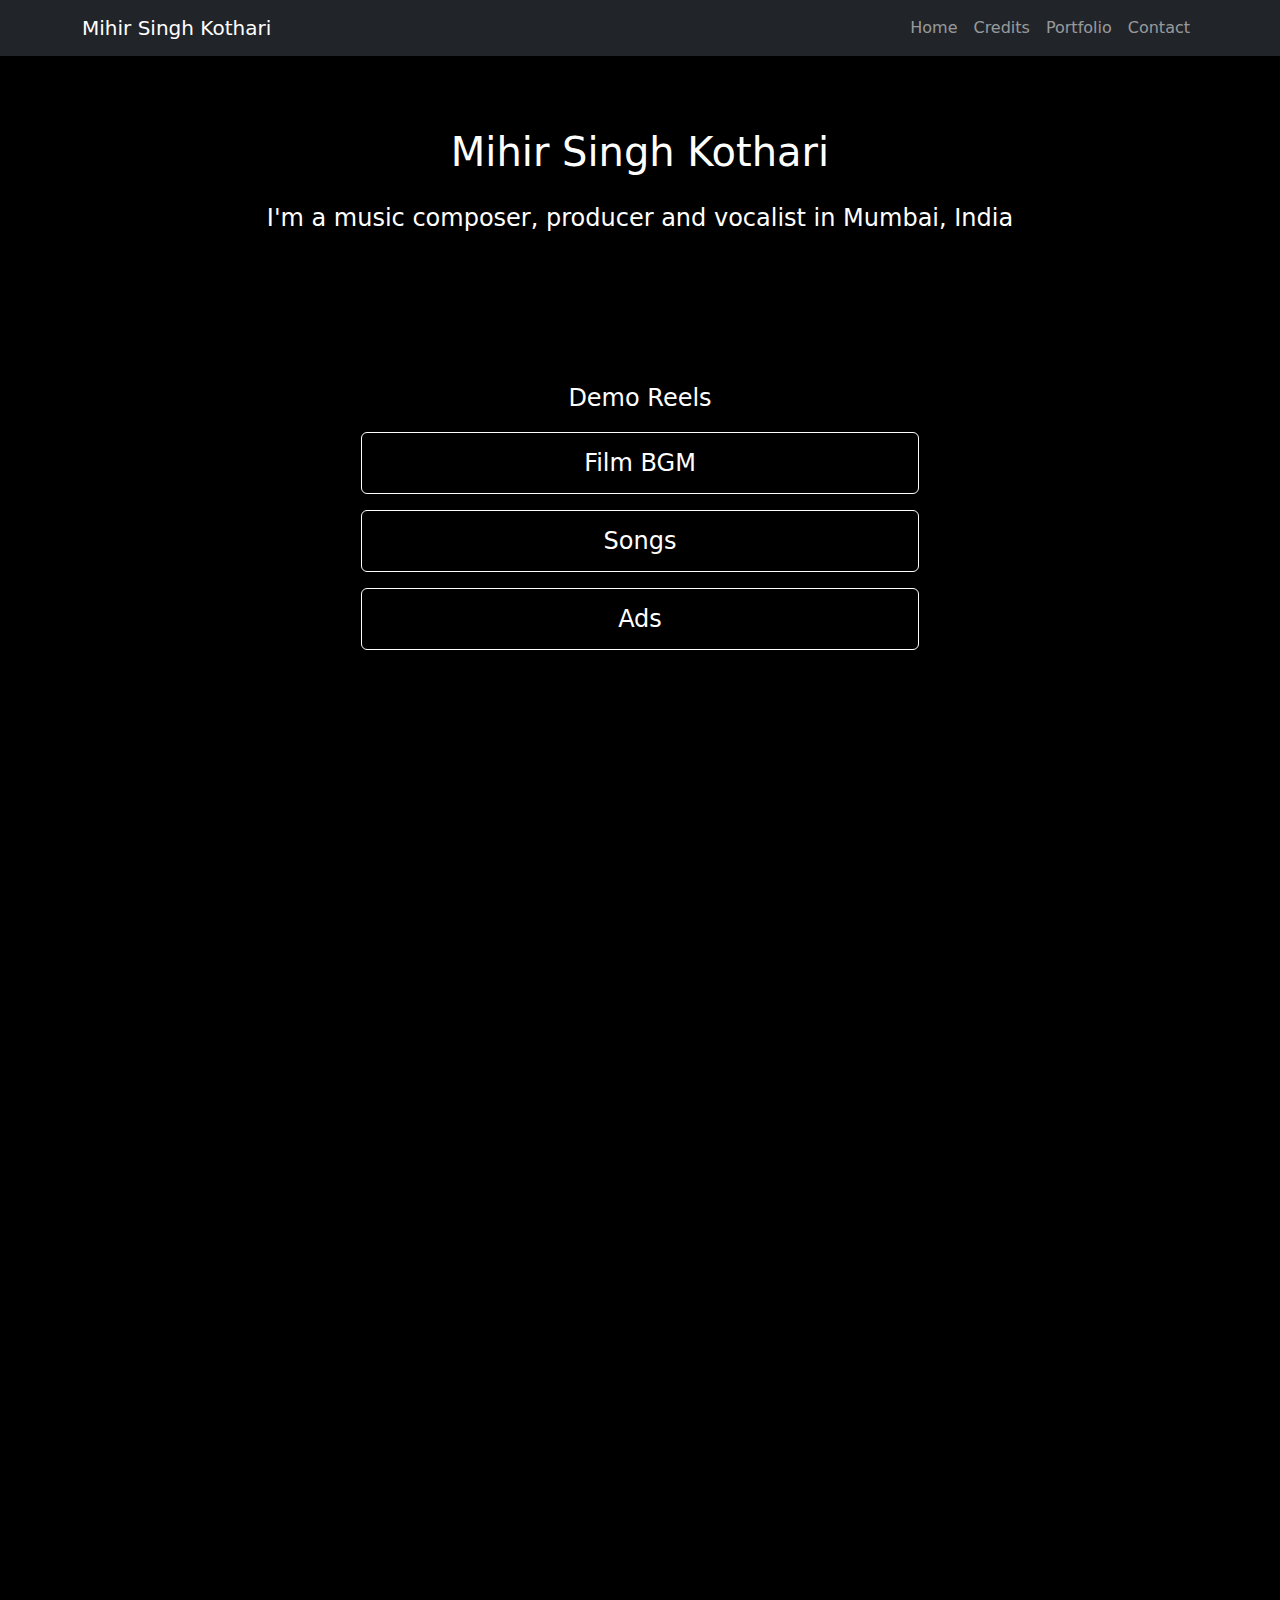
<file: index.html>
<!DOCTYPE html>
<html lang="en">
<head>
	<title>Mihir Singh Kothari</title>
	<meta charset="utf-8">
	<meta name="viewport" content="width=device-width, initial-scale=1">
	<meta property="og:title" content="Mihir Singh Kothari"/>
	<meta property="og:image" content="https://i.ibb.co/XxHM2Tt/mihirsinghkothari.png"/>
	<meta property="og:description" content="Mihir Singh Kothari"/>
	<meta property="og:url" content="www.mihirsinghkothari.com"/>
	<meta property="og:image:width" content="1200" />
	<meta property="og:image:height" content="627"/>
	<meta property="og:type" content="website"/> 
	<base target="_top">
	<link rel="canonical" href="https://www.mihirsinghkothari.com"/>
	<!-- linking css file -->
	<link rel="stylesheet" href="style.css">
	<!-- bootstrap CDN -->
	<link href="https://cdn.jsdelivr.net/npm/bootstrap@5.1.3/dist/css/bootstrap.min.css" rel="stylesheet">
	<script src="https://cdn.jsdelivr.net/npm/bootstrap@5.1.3/dist/js/bootstrap.bundle.min.js"></script>
	<!-- font awesome -->
	<!--script src="https://kit.fontawesome.com/31149d48b0.js" crossorigin="anonymous"></script-->
</head>


<body style = "background-color:black";>

    <nav class="navbar navbar-expand-lg fixed-top navbar-dark bg-dark navbarScroll">
        <div class="container">
            <a class="navbar-brand" href="#">Mihir Singh Kothari</a>
            <button class="navbar-toggler" type="button" data-bs-toggle="collapse" data-bs-target="#navbarSupportedContent" aria-controls="navbarSupportedContent" aria-expanded="false" aria-label="Toggle navigation">
                <span class="navbar-toggler-icon"></span>
            </button>
            <div class="collapse navbar-collapse" id="navbarSupportedContent">
                <ul class="navbar-nav ms-auto">
                    <li class="nav-item active">
                        <a class="nav-link" href="#home">Home</a>
                    </li>
					<li class="nav-item">
                        <a class="nav-link" href="#credits">Credits</a>
                    </li>

                    <li class="nav-item">
                        <a class="nav-link" href="#portfolio">Portfolio</a>
                    </li>
                    <li class="nav-item">
                        <a class="nav-link" href="#contact">Contact</a>
                    </li>
                </ul>
                
            </div>
        </div>
    </nav>

	<section id="home">
        <div class="hometext">
            <h1 class="titletext">Mihir Singh Kothari</h1>
			<p class="subtitletext">I'm a music composer, producer and vocalist in Mumbai, India<br></p>
			<div class="container mt-3">
				<p class="demoreelsubtext">Demo Reels</p>
				<div class="demoreelfields lg-6">
					<a href="https://www.youtube.com/watch?v=iH-U4-pOfW0&list=PLAJpkCfmv1PXakB26Gx5t4s3TDLAyAtlO" class="demoreellink" target="_blank">Film BGM</a>
					<a href="https://www.youtube.com/watch?v=6mgj7MV3Bl8&list=PLAJpkCfmv1PXcBhdAzW-KgHOYltiUP7G9" class="demoreellink" target="_blank">Songs</a>
					<a href="https://www.youtube.com/watch?v=tWvXYepZzX0&list=PLAJpkCfmv1PWiWWv7hGbUk7QbgmklcYce" class="demoreellink" target="_blank">Ads</a>
				</div>		
			</div>
		</div>
	</section>
	
	<div class="h-line"></div>

	<section id="credits">
        <div class="container">
            <h1 class="credittext">Credits</h1>	
				<div class="row">
					<div class="creditbox col-lg-4 mt-4">
						<div class="emptybox"></div>
					</div>
					<div class="creditbox col-lg-4 mt-4">
						<a href="https://www.netflix.com/in/title/81737430" target="_blank">
							<img class="posterbox" src="Posters/TGIKS.jpg"></img>
						</a>
					</div>
					<div class="creditbox col-lg-4 mt-4">
						<div class="emptybox"></div>
					</div>
				</div>
				<div class="row">
					<div class="creditbox col-lg-6 mt-6">
						<a href="https://www.jiocinema.com/movies/rat-in-the-kitchen/3831111" target="_blank">
							<img class="posterbox" src="Posters/RITK_2.jpg"></img>
						</a>
					</div>
					<div class="creditbox col-lg-6 mt-6">
						<a href="https://www.stage.tba21.org/detail/karkadann-of-land-and-the-dark-seas-2023" target="_blank">
							<img class="posterbox" src="Posters/Karkadann.jpg"></img>
						</a>
					</div>
				</div>
				<div class="row">
					<div class="creditbox col-lg-1 mt-1">
						<div class="emptybox"></div>
					</div>
					<div class="creditbox col-lg-4 mt-4">						
						<a href="https://youtu.be/i18O-9pXa-s" target="_blank">
							<img class="posterbox" src="Posters/Day_Zero.jpg"></img>
						</a>
					</div>
					<div class="creditbox col-lg-1 mt-1">
						<div class="emptybox"></div>
					</div>
					<div class="creditbox col-lg-1 mt-1">
						<div class="emptybox"></div>
					</div>
					<div class="creditbox col-lg-4 mt-4">						
						<a href="https://www.stage.tba21.org/detail/neti-2022" target="_blank">
							<img class="posterbox" src="Posters/Neti.jpg"></img>
						</a>
					</div>
					<div class="creditbox col-lg-1 mt-1">
						<div class="emptybox"></div>
					</div>
				</div>
		</div>
	</section>

	<div class="h-line"></div>

	<section id="portfolio">
        <div class="container">
            <h1 class="portfoliotext">Portfolio</h1>
				<div class="row">
					<div class="portfoliobox col-lg-6 mt-6">
						<div class="ratio ratio-16x9">
							<iframe class="embed-responsive-item" src="https://www.youtube.com/embed/tr_H-_VofOk"></iframe>
						</div>
					</div>
					<div class="portfoliobox col-lg-6 mt-6">
						<div class="ratio ratio-16x9">
							<iframe class="embed-responsive-item" src="https://www.youtube.com/embed/i18O-9pXa-s"></iframe>
						</div>					
					</div>
				</div>
								
				<div class="row">
					<div class="portfoliobox col-lg-6 mt-6">
						<div class="ratio ratio-16x9">
							<iframe class="embed-responsive-item" src="https://www.youtube.com/embed/R5Z5WNkYuVc"></iframe>
						</div>
					</div>
					<div class="portfoliobox col-lg-6 mt-6">
						<div class="ratio ratio-16x9">
							<iframe class="embed-responsive-item" src="https://www.youtube.com/embed/XHcXVfKKk-Q"></iframe>
						</div>
					</div>
				</div>
				
				<div class="row">
					<div class="portfoliobox col-lg-6 mt-6">
						<div class="ratio ratio-16x9">
							<iframe class="embed-responsive-item" src="https://www.youtube.com/embed/fmjGnb3OGek"></iframe>
						</div>						
					</div>
					<div class="portfoliobox col-lg-6 mt-6">
						<div class="ratio ratio-16x9">
							<iframe class="embed-responsive-item" src="https://www.youtube.com/embed/XSinU0i4zQQ"></iframe>
						</div>
					</div>
				</div>
		
				<!--div class="row"> for single video at center of screen
					<div class="col-lg-3 mt-3"></div>
					<div class="portfoliobox col-lg-6 mt-6">
						<div class="ratio ratio-16x9">
							<iframe class="embed-responsive-item" src="https://www.youtube.com/embed/jPzQmv9KN_Y"></iframe>
						</div>
					</div>
					<div class="col-lg-3 mt-3"></div>
				</div-->
				
				<div class="row">
					<div class="portfoliobox col-lg-6 mt-6">
						<div class="ratio ratio-16x9">
							<iframe class="embed-responsive-item" src="https://www.youtube.com/embed/jPzQmv9KN_Y"></iframe>
						</div>						
					</div>
					<div class="portfoliobox col-lg-6 mt-6">
						<div class="ratio ratio-16x9">
							<iframe class="embed-responsive-item" src="https://www.youtube.com/embed/GK8Yepfd15c"></iframe>
						</div>
					</div>
				</div>

		</div>
	</section>
	
	<div class="h-line"></div>

	<section id="contact">
		<div class="container mt-3">
			<p class="contacttext">Contact Me</p>

			<div class="formfields">
				<form name="submit-to-google-sheet">
					<input type="text" class="form-control mt-3" placeholder="Name" name="name" required>
					<input type="email" class="form-control mt-3" placeholder="Email" name="email" required>
					<input type="text" class="form-control mt-3" placeholder="Subject" name="subject" required>
					<textarea placeholder="Message" class="form-control mt-3" name="message" required></textarea>
					<input type="submit" class="btn mt-3" value="Send">
				</form>
			</div>
			
			<div id="successmsg" hidden>
				<div class="alert alert-success mt-3">
				<strong>Success!</strong> Your message has been sent.
				</div>
			</div>
			
			<div id="errormsg" hidden>
				<div class="alert alert-danger mt-3">
                <strong>Error!</strong> There was an error sending your message. Please try again later
				</div>
			</div>
			
		</div>

		<script>
			const scriptURL = 'https://script.google.com/macros/s/AKfycbwrKFENhV73G9B-k2tD3bSsNom3Ex8yAOE_Mif_7tBXAwuPlswmm5j5Gc7bEzjjPr6ZPw/exec'
			const form = document.forms['submit-to-google-sheet'];
			const successmsg=document.getElementById('successmsg');
			const errormsg=document.getElementById('errormsg');
			form.addEventListener('submit', e => {
			e.preventDefault()
			fetch(scriptURL, { method: 'POST', body: new FormData(form)})
            .then(response => console.log('Success!', response),
            //show success message
            successmsg.hidden=false
            )
            .catch(error => errormsg.hidden=false)
            //show error message            
            form.reset();
			})
		
		</script>
		
		
	
		<div class="SM">
				<a class = "SM_Link" href="https://www.instagram.com/mihir_s_kothari/" target="_blank" >
					<img class= "SM_Icon" src = "SMIcons/instagram-brands-solid.svg"></img>
				</a>
				
				<a class = "SM_Link" href="mailto:mihir.s.kothari@gmail.com" target="_blank">
					<img class= "SM_Icon" src = "SMIcons/envelope-solid.svg"></img>
				</a>
				
				
				<a class="SM_Link" href="https://www.imdb.com/name/nm15103147/" target="_blank">
					<img class="SM_Icon" src = "SMIcons/imdb-brands-solid.svg"></img>
				</a>

				<a class="SM_Link" href="https://www.youtube.com/@mihirsinghkothari" target="_blank">
					<img class="SM_Icon" src = "SMIcons/youtube-brands-solid.svg"></img>
				</a>
				
				<!--a class="SM_Link" href="https://www.reddit.com/user/MSKothari" target="_blank">
					<img class="SM_Icon" src = "SMIcons/reddit-brands-solid.svg"></img>
				</a-->

				<!--a class="SM_Link" href="https://open.spotify.com/user/mihirsk" target="_blank">
					<img class="SM_Icon" src = "SMIcons/spotify-brands-solid.svg"></img>
				</a-->
				
				<a class="SM_Link" href="https://www.last.fm/user/MihirSK" target="_blank">
					<img class="SM_Icon" src = "SMIcons/lastfm-brands-solid.svg"></img>
				</a-->
				

		</div>
		
	</section>

</body>

</html>
</file>
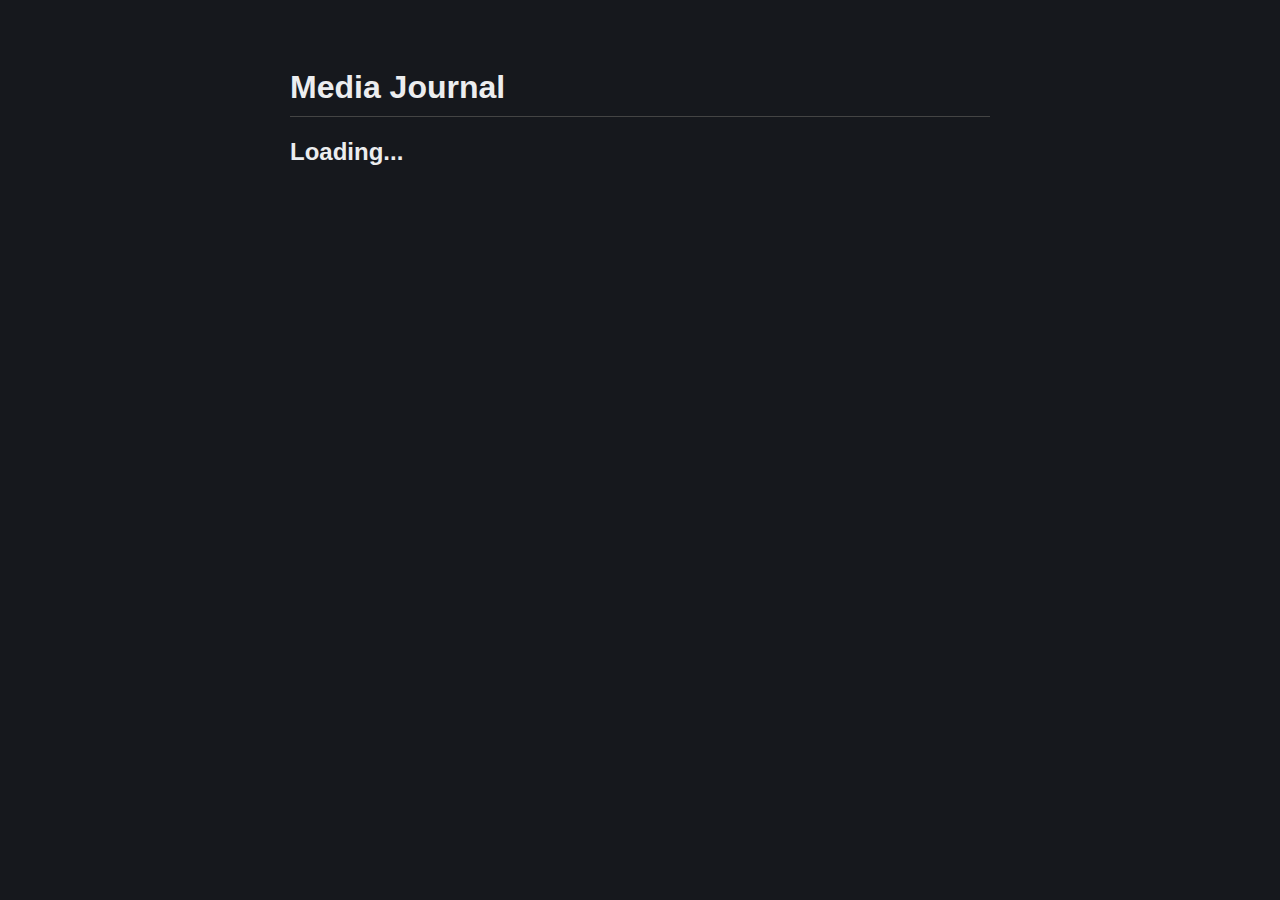
<file: TestMediaJournal/index.html>
<!DOCTYPE html>
<html lang="en">

<head>
    <meta charset="UTF-8" />
    <meta name="viewport" content="width=device-width, initial-scale=1" />
    <title>Media Journal</title>
    <style>
        body {
            font-family: sans-serif;
            background: #16181d;
            color: #ecedef;
            max-width: 700px;
            margin: 2em auto;
            padding: 1em;
        }

        #viewlist {
            display: none;
        }

        h1,
        h2 {
            border-bottom: 1px solid #444;
            padding-bottom: 0.3em;
        }

        #addFormContainer {
            margin: 1em 0;
        }

        #addForm {
            margin-top: 1em;
            background: #22242a;
            padding: 1em;
            border-radius: 8px;
            display: none;
        }

        #addForm input[type=text] {
            width: 100%;
            padding: 0.6em;
            margin-bottom: 1em;
            border-radius: 4px;
            border: 1px solid #444;
            background: #292a33;
            color: #fff;
        }

        .select-btn {
            padding: 0.5em 1em;
            margin-right: 1em;
            border: none;
            color: #fff;
            cursor: pointer;
            border-radius: 4px;
            background: #4346ff;
        }

        .select-btn.selected {
            background: #27ca60;
        }

        #submitBtn {
            padding: 0.55em 2em;
            background: #27ca60;
            border: none;
            border-radius: 4px;
            color: #fff;
            cursor: pointer;
        }

        #stars .star {
            cursor: pointer;
            color: #fff;
            /* solid white for selected */
            opacity: 0.33;
            /* outline style implemented by opacity */
            font-size: 1.8em;
            /* default star size */
            transition: color 0.2s, opacity 0.2s;
            margin: 0 0.1em;
        }

        #stars .star.selected {
            opacity: 1;
        }

        @media (max-width: 480px) {
            #stars .star {
                font-size: 1.2em;
            }
        }

        @media (min-width: 481px) and (max-width: 768px) {
            #stars .star {
                font-size: 1.5em;
            }
        }

        @media (min-width: 769px) {
            #stars .star {
                font-size: 1.8em;
            }
        }

        #message {
            margin-top: 1em;
            padding: 0.5em;
            border-radius: 5px;
            display: none;
        }

        #message.success {
            background: #27ca60;
            color: white;
        }

        #message.error {
            background: #ff665c;
            color: white;
        }

        .entry {
            display: flex;
            align-items: center;
            position: relative;
            padding: 0.8em;
            margin: 1em 0;
            border-radius: 7px;
            background-color: #552222;
            /* Example background, adjust per mediaType */
        }

        .entry.movie {
            background-color: #223355;
            /* Subtle blue */
        }

        .entry.tv {
            background-color: #552222;
            /* Subtle red */
        }

        .entry img {
            width: 64px;
            height: 96px;
            border-radius: 5px;
            margin-right: 1.3em;
            flex-shrink: 0;
            z-index: 1;
        }

        .info {
            flex: 1;
        }

        .date {
            font-size: 0.9em;
            color: #aaa;
            margin-top: 0.2em;
        }

        .side-bar1 {
            position: absolute;
            right: 36px;
            top: 0;
            bottom: 0;
            width: 55px;
            display: block;
            user-select: none;
            z-index: 2;
            overflow: visible;
            padding: 0;
            text-align: center;
            display: flex;
            flex-direction: column;
            justify-content: center;
            gap: 4px;
        }

        .rating-right {
            user-select: none;
            white-space: nowrap;
            margin-left: 10px;
            z-index: 1;
            user-select: none;
            color: #fff;
        }

        .rewatch-label {
            position: absolute;
            top: 5%;
            right: 5%;
            font-size: 0.75em;
            user-select: none;
            pointer-events: none;
            white-space: nowrap;
        }

        .side-bar2 {
            position: absolute;
            right: 0;
            top: 0;
            bottom: 0;
            width: 36px;
            background-color: rgba(255, 255, 255, 0.1);
            border-top-right-radius: 7px;
            border-bottom-right-radius: 7px;
            display: block;
            user-select: none;
            z-index: 2;
            overflow: visible;
            padding: 0;
        }

        .type-label {
            position: absolute;
            top: 50%;
            left: 50%;
            transform: translate(-50%, -50%);
            color: #ccc;
            font-size: 0.75em;
            font-weight: bold;
            writing-mode: vertical-lr;
            text-orientation: mixed;
            letter-spacing: 1px;
            text-transform: uppercase;
            user-select: none;
            pointer-events: none;
            text-align: center;
            width: auto;
            white-space: nowrap;
            z-index: 2;
        }

        .edit-icon {
            position: absolute;
            left: 50%;
            top: 5%;
            transform: translateX(-50%);
            cursor: pointer;
            user-select: none;
            text-decoration: none;
            transition: stroke 0.2s;
            z-index: 3;
        }

        /* Target the SVG element inside .edit-icon for stroke color change */
        .edit-icon svg {
            stroke: #bbb;
            transition: stroke 0.2s;
        }

        /* On hover of .edit-icon, change the svg stroke color */
        .edit-icon:hover svg {
            stroke: #fff
        }

        /* Add rewatch mark styling */
        .rewatch-mark {
            background-color: #ffcb05;
            color: #222;
            font-weight: bold;
            padding: 0 6px;
            border-radius: 4px;
            font-size: 0.75em;
            margin-left: 8px;
            user-select: none;
            vertical-align: middle;
        }

        /* Spinner animation for banner */
        @keyframes spin {
        0% { transform: rotate(0deg);}
        100% { transform: rotate(360deg);}
        }
    </style>
</head>

<body>
    <h1>Media Journal</h1>
    <div id="loading" style="font-weight:bold; font-size:1.5em;">Loading...</div>
    <div id="viewlist">
        <div id="addFormContainer">
            <button id="showAddBtn" class="select-btn">Add Movie / Show</button>
            <form id="addForm">
                <input name="tmdbLink" id="tmdbInput" type="text"
                    placeholder="Paste TMDB link (e.g. https://www.themoviedb.org/movie/550-fight-club)" required />
                <div style="display: flex; align-items: center; gap: 1em; flex-wrap: wrap;">
                    <button type="button" class="select-btn" data-list="watched" id="watchedBtn">Watched</button>
                    <button type="button" class="select-btn" data-list="toWatch" id="toWatchBtn">To Watch</button>
                    <div id="stars" style="display: flex; flex-direction: row; align-items: center;"></div>
                </div>
                <br />
                <button type="submit" id="submitBtn">Submit</button>
            </form>
            <div id="message"></div>
        </div>
        <h2>Watched</h2>
        <div id="watchedList"></div>
        <h2>To Watch</h2>
        <div id="toWatchList"></div>
        <script>
            document.addEventListener('DOMContentLoaded', () => {
                const APPS_SCRIPT_URL = 'https://script.google.com/macros/s/AKfycbzy7xTfb_uUN5QbOZrici11BFTVq2NIVEbObdt0hmgppYtUkl7K8Fs7nET-IuxHUHnVnA/exec';
                const LOCAL_JSON_PATH = 'https://script.google.com/macros/s/AKfycbzy7xTfb_uUN5QbOZrici11BFTVq2NIVEbObdt0hmgppYtUkl7K8Fs7nET-IuxHUHnVnA/exec';

                const showAddBtn = document.getElementById('showAddBtn');
                const addForm = document.getElementById('addForm');
                const tmdbInput = document.getElementById('tmdbInput');
                const watchedBtn = document.getElementById('watchedBtn');
                const toWatchBtn = document.getElementById('toWatchBtn');
                const submitBtn = document.getElementById('submitBtn');
                const messageDiv = document.getElementById('message');
                const starsContainer = document.getElementById('stars');
                const watchedListDiv = document.getElementById('watchedList');
                const toWatchListDiv = document.getElementById('toWatchList');

                let selectedRating = null;
                const STAR_VALUES = [1, 2, 3, 4, 5, 6, 7, 8, 9, 10];

                // Generate star rating inputs
                starsContainer.innerHTML = '';
                STAR_VALUES.forEach(value => {
                    const star = document.createElement('span');
                    star.className = 'star';
                    star.innerHTML = '★';
                    star.dataset.value = value;
                    star.addEventListener('click', () => {
                        if (selectedRating === value) {
                            selectedRating = null;
                        } else {
                            selectedRating = value;
                        }
                        shadeStars(selectedRating);
                    });
                    starsContainer.appendChild(star);
                });

                function shadeStars(uptoValue) {
                    Array.from(starsContainer.children).forEach(star => {
                        const starValue = parseInt(star.dataset.value);
                        if (uptoValue && starValue <= uptoValue) {
                            star.classList.add('selected');
                        } else {
                            star.classList.remove('selected');
                        }
                    });
                }

                // Show/hide add form
                showAddBtn.onclick = () => {
                    if (addForm.style.display === 'block') {
                        addForm.style.display = 'none';
                        messageDiv.style.display = 'none';
                    } else {
                        addForm.style.display = 'block';
                        tmdbInput.focus();
                    }
                };

                // Switch watched/toWatch buttons
                let selectedList = 'watched';
                function selectList(list) {
                    selectedList = list;
                    watchedBtn.classList.toggle('selected', list === 'watched');
                    toWatchBtn.classList.toggle('selected', list === 'toWatch');
                }
                watchedBtn.onclick = () => selectList('watched');
                toWatchBtn.onclick = () => selectList('toWatch');
                selectList(selectedList);

                // Render media items in container
                function renderList(items, container) {
                    container.innerHTML = '';
                    items.forEach(item => {
                        const mediaTypeClass = item.mediaType === 'movie' ? 'movie' : (item.mediaType === 'tv' ? 'tv' : '');
                        const ratingDisplay = (item.rating === undefined || item.rating === null || item.rating === '')
                            ? '/' + '★'
                            : item.rating + '★';
                        const idParam = encodeURIComponent(item.rowId || item.mediaId);

                        const div = document.createElement('div');
                        div.className = 'entry ' + mediaTypeClass;
                        div.style.position = 'relative';
                        div.innerHTML = `
                                <img src="${item.poster}" alt="${item.title} poster" />
                                <div class="info">
                                    <div style="font-weight:bold">${item.title}</div>
                                    <div class="date">${item.timestamp ? new Date(item.timestamp).toLocaleDateString() : 'Unknown'}</div>
                                </div>
                                <div class="side-bar1">
                                    <div class="rating-right">${ratingDisplay}</div>
                                    ${item.reWatch === true || item.reWatch === 'TRUE' || item.reWatch === 'true' ? '<div class="rewatch-label">Rewatch</div>' : ''}
                                </div>
                                <div class="side-bar2">
                                    <a href="edit.html?id=${idParam}" class="edit-icon" title="Edit item" aria-label="Edit">
                                        <svg width="15" height="15" viewBox="0 0 24 24" fill="none" stroke="#ffffff" stroke-width="2" stroke-linecap="round" stroke-linejoin="round" xmlns="http://www.w3.org/2000/svg">
                                            <path d="M15.5 5.5L18.3 8.3M3 21L3.04 20.6C3.21 19.5 3.3 18.9 3.49 18.3C3.6 17.9 3.89 17.4 4.18 17C4.5 16.5 4.92 16.1 5.76 15.2L17.4 3.59C18.19 2.81 19.46 2.81 20.23 3.59C21.02 4.37 21.02 5.64 20.23 6.41L8.38 18.28C7.61 19 7.23 19.42 6.8 19.7C6.41 20 6 20.2 5.56 20.4C5.07 20.6 4.54 20.7 3.48 20.9L3 21Z" />
                                        </svg>
                                    </a>
                                    <div class="type-label">${mediaTypeClass ? mediaTypeClass.toUpperCase() : ''}</div>
                                </div>
                                `;
                        container.appendChild(div);
                    });
                }

                // Show banner with spinner for checking updates
                function showCheckingBanner() {
                    messageDiv.textContent = 'Checking for latest updates... ';
                    messageDiv.className = '';
                    messageDiv.style.display = 'block';
                    if (!document.getElementById('spinner')) {
                        const spinner = document.createElement('span');
                        spinner.id = 'spinner';
                        spinner.style.border = '3px solid #f3f3f3';
                        spinner.style.borderTop = '3px solid #27ca60';
                        spinner.style.borderRadius = '50%';
                        spinner.style.width = '14px';
                        spinner.style.height = '14px';
                        spinner.style.animation = 'spin 1s linear infinite';
                        spinner.style.display = 'inline-block';
                        spinner.style.marginLeft = '10px';
                        messageDiv.appendChild(spinner);
                    }
                }

                // Remove spinner and optionally hide message after a delay
                function removeSpinnerAndMaybeHide(delayMs = 0) {
                    const spinner = document.getElementById('spinner');
                    if (spinner) spinner.remove();
                    if (delayMs > 0) {
                        setTimeout(() => {
                            messageDiv.style.display = 'none';
                        }, delayMs);
                    } else {
                        messageDiv.style.display = 'none';
                    }
                }

                // Show message banner (generic)
                function showMessage(text, type) {
                    messageDiv.textContent = text;
                    messageDiv.className = type || '';
                    messageDiv.style.display = 'block';
                    setTimeout(() => {
                        messageDiv.style.display = 'none';
                    }, 4000);
                }

                // Load local json and display it
                async function loadLocalData() {
                    try {
                        const response = await fetch(LOCAL_JSON_PATH, { cache: 'no-store' });
                        if (!response.ok) throw new Error('Failed to load local JSON');
                        const items = await response.json();
                        displayItems(items);
                    } catch (error) {
                        console.error('Error loading local data:', error);
                        showMessage('Error loading local data.', 'error');
                    }
                }


                // Load and display media from Google Sheets
                async function loadMedia() {
                    const watchedItems = items.filter(item => item.watched === true || item.watched === 'TRUE' || item.watched === 'true');
                    const toWatchItems = items.filter(item => item.toWatch === true || item.toWatch === 'TRUE' || item.toWatch === 'true');
                    renderList(watchedItems, watchedListDiv);
                    renderList(toWatchItems, toWatchListDiv);
                    document.getElementById('loading').style.display = 'none';
                    document.getElementById('viewlist').style.display = 'block';
                }


                    // Fetch latest data from Google Apps Script, compare, update UI
    async function checkForUpdates() {
        try {
            showCheckingBanner();

            const [localData, latestData] = await Promise.all([
                fetch(LOCAL_JSON_PATH, { cache: 'no-store' }).then(r => r.json()),
                fetch(APPS_SCRIPT_URL, { cache: 'no-store' }).then(r => r.json())
            ]);

            // Compare stringified data ignoring milliseconds in timestamps for robustness
            const normalizeDates = items => items.map(item => {
                if (item.timestamp) {
                    // Remove ms by truncating ISO string at seconds
                    item.timestamp = item.timestamp.toString().slice(0,19) + 'Z';
                }
                return item;
            });

            const normalizedLocal = JSON.stringify(normalizeDates(localData));
            const normalizedLatest = JSON.stringify(normalizeDates(latestData));

            if (normalizedLocal === normalizedLatest) {
                messageDiv.textContent = 'No pending updates';
                messageDiv.className = 'success';
                removeSpinnerAndMaybeHide(5000);
            } else {
                displayItems(latestData);
                messageDiv.textContent = 'Latest updates loaded';
                messageDiv.className = 'success';
                removeSpinnerAndMaybeHide(5000);
            }
        } catch (error) {
            console.error('Error checking for updates:', error);
            messageDiv.textContent = 'Error checking for updates';
            messageDiv.className = 'error';
            messageDiv.style.display = 'block';
        }
    }

    // Initialize page: load local data then check for updates async
    loadLocalData().then(checkForUpdates);



                // Show message banner
                function showMessage(text, type) {
                    messageDiv.textContent = text;
                    messageDiv.className = type;
                    messageDiv.style.display = 'block';
                    setTimeout(() => { messageDiv.style.display = 'none'; }, 4000);
                }

                // Form submission
                addForm.addEventListener('submit', async (e) => {
                    e.preventDefault();
                    const tmdbLink = tmdbInput.value.trim();
                    if (!tmdbLink) {
                        showMessage('Please enter a TMDB link.', 'error');
                        return;
                    }
                    submitBtn.disabled = true;
                    submitBtn.textContent = 'Submitting...';

                    const formData = new FormData();
                    formData.append('tmdbLink', tmdbLink);
                    formData.append('listType', selectedList);
                    formData.append('rating', selectedRating || '');
                    formData.append('reWatch', false);

                    try {
                        const response = await fetch(APPS_SCRIPT_URL, { method: 'POST', body: formData });
                        const result = await response.json();
                        if (result.result === 'duplicate') {
                            showMessage('This entry already exists.', 'error');
                        } else if (result.result === 'success') {
                            showMessage('Added successfully!', 'success');
                            addForm.reset();
                            addForm.style.display = 'none';
                            loadMedia();
                        } else {
                            showMessage('Failed to add entry.', 'error');
                        }
                    } catch (err) {
                        showMessage('Error submitting data.', 'error');
                        console.error(err);
                    } finally {
                        submitBtn.disabled = false;
                        submitBtn.textContent = 'Submit';
                    }
                });

                // Initial data load
                loadMedia();
            });
        </script>
    </div>
</body>

</html>
</file>
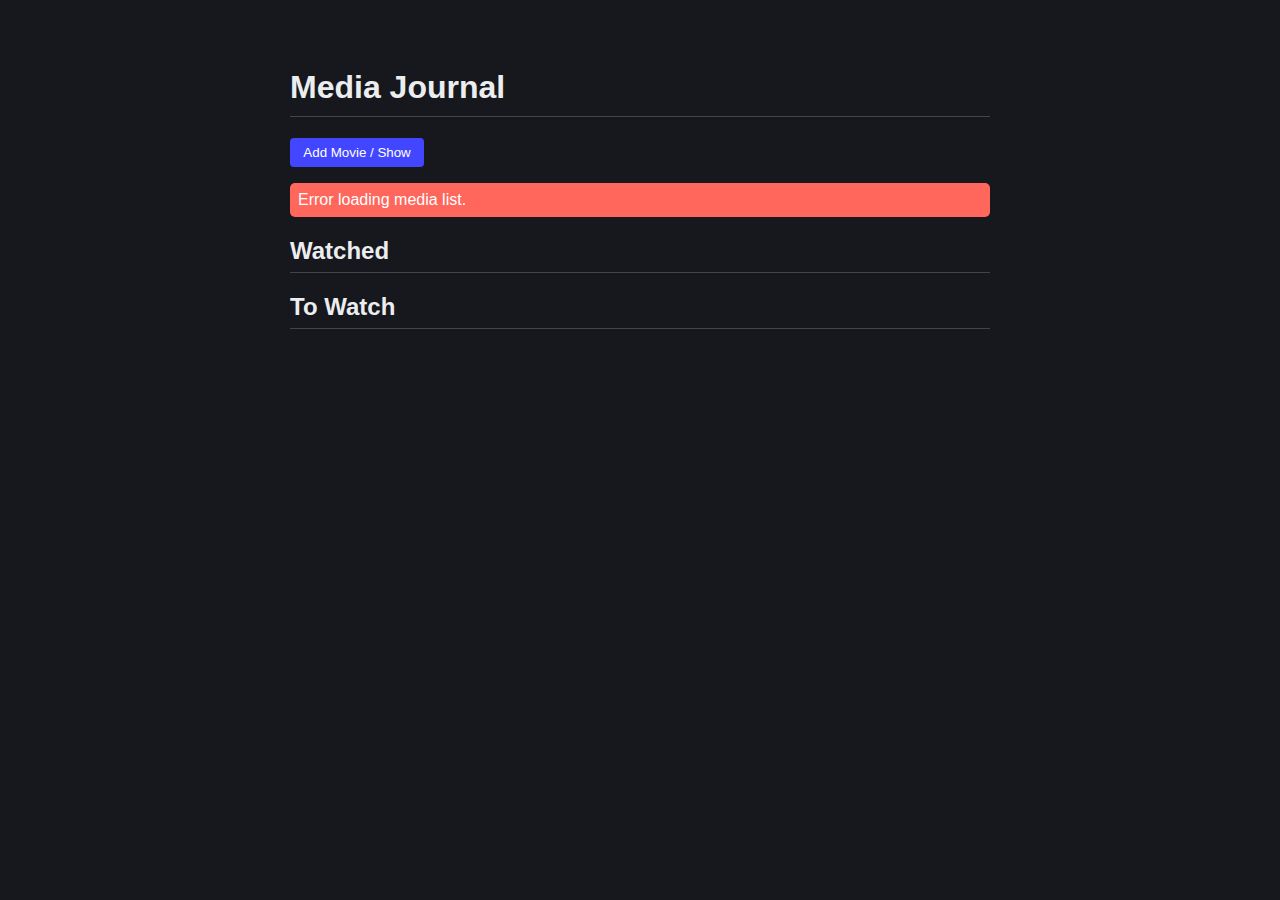
<file: MediaJournal/Test.html>
<!DOCTYPE html>
<html lang="en">

<head>
	<meta charset="UTF-8" />
	<meta name="viewport" content="width=device-width, initial-scale=1" />
	<title>Media Journal</title>
	<style>
		body {
			font-family: sans-serif;
			background: #16181d;
			color: #ecedef;
			max-width: 700px;
			margin: 2em auto;
			padding: 1em;
		}

		h1,
		h2 {
			border-bottom: 1px solid #444;
			padding-bottom: 0.3em;
		}

		#addFormContainer {
			margin: 1em 0;
		}

		#addForm {
			margin-top: 1em;
			background: #22242a;
			padding: 1em;
			border-radius: 8px;
			display: none;
		}

		#addForm input[type=text] {
			width: 100%;
			padding: 0.6em;
			margin-bottom: 1em;
			border-radius: 4px;
			border: 1px solid #444;
			background: #292a33;
			color: #fff;
		}

		.select-btn {
			padding: 0.5em 1em;
			margin-right: 1em;
			border: none;
			color: #fff;
			cursor: pointer;
			border-radius: 4px;
			background: #4346ff;
		}

		.select-btn.selected {
			background: #27ca60;
		}

		#submitBtn {
			padding: 0.55em 2em;
			background: #27ca60;
			border: none;
			border-radius: 4px;
			color: #fff;
			cursor: pointer;
		}

		#stars .star {
			cursor: pointer;
			color: #fff;
			/* solid white for selected */
			opacity: 0.33;
			/* outline style implemented by opacity */
			font-size: 1.8em;
			/* default star size */
			transition: color 0.2s, opacity 0.2s;
			margin: 0 0.1em;
		}

		#stars .star.selected {
			opacity: 1;
		}

		@media (max-width: 480px) {
			#stars .star {
				font-size: 1.2em;
			}
		}

		@media (min-width: 481px) and (max-width: 768px) {
			#stars .star {
				font-size: 1.5em;
			}
		}

		@media (min-width: 769px) {
			#stars .star {
				font-size: 1.8em;
			}
		}

		.entry {
			display: flex;
			align-items: center;
			margin: 1em 0;
			padding: 0.8em;
			border-radius: 7px;
			position: relative;
			/* Default background, will be overridden by type-specific */
			background-color: #1e2537;
		}

		.entry.movie {
			background-color: #223355;
			/* Subtle blue */
		}

		.entry.tv {
			background-color: #552222;
			/* Subtle red */
		}

		.entry img {
			width: 64px;
			height: 96px;
			object-fit: cover;
			border-radius: 5px;
			margin-right: 1.3em;
			flex-shrink: 0;
			z-index: 1;
		}

		.info {
			flex: 1;
		}

		.date {
			font-size: 0.9em;
			color: #aaa;
		}

		#message {
			margin-top: 1em;
			padding: 0.5em;
			border-radius: 5px;
			display: none;
		}

		#message.success {
			background: #27ca60;
			color: white;
		}

		#message.error {
			background: #ff665c;
			color: white;
		}

		.type-label {
			position: absolute;
			right: 0;
			top: 0;
			bottom: 0;
			width: 24px;
			background-color: rgba(255, 255, 255, 0.1);
			color: #ccc;
			font-size: 0.75em;
			font-weight: bold;
			writing-mode: vertical-lr;
			text-orientation: mixed;
			display: flex;
			align-items: center;
			justify-content: center;
			border-top-right-radius: 7px;
			border-bottom-right-radius: 7px;
			user-select: none;
			pointer-events: none;
			letter-spacing: 1px;
			text-transform: uppercase;
		}

		.edit-icon {
			position: absolute;
			right: 2px;
			/* Horizontal distance from right edge */
			bottom: 80%;
			/* Position just above the rating display */
			/*transform: translateY(-8px);
			 Slight upward offset */
			font-size: 20px;
			color: #bbb;
			cursor: pointer;
			user-select: none;
			text-decoration: none;
		}
	</style>
</head>

<body>
	<h1>Media Journal</h1>

	<div id="addFormContainer">
		<button id="showAddBtn" class="select-btn">Add Movie / Show</button>

		<form id="addForm">
			<input name="tmdbLink" id="tmdbInput" type="text"
				placeholder="Paste TMDB link (e.g. https://www.themoviedb.org/movie/550-fight-club)" required />
			<div style="display: flex; align-items: center; gap: 1em; flex-wrap: wrap;">
				<button type="button" class="select-btn" data-list="watched" id="watchedBtn">Watched</button>
				<button type="button" class="select-btn" data-list="toWatch" id="toWatchBtn">To Watch</button>
				<div id="stars" style="display: flex; flex-direction: row; align-items: center;"></div>
			</div>
			<br />
			<button type="submit" id="submitBtn">Submit</button>
		</form>

		<div id="message"></div>
	</div>

	<h2>Watched</h2>
	<div id="watchedList"></div>

	<h2>To Watch</h2>
	<div id="toWatchList"></div>

	<script>

		document.addEventListener('DOMContentLoaded', () => {
			const APPS_SCRIPT_URL = 'https://script.google.com/macros/s/AKfycbzy7xTfb_uUN5QbOZrici11BFTVq2NIVEbObdt0hmgppYtUkl7K8Fs7nET-IuxHUHnVnA/exec'; // Replace with your Apps Script URL

			// Elements
			const showAddBtn = document.getElementById('showAddBtn');
			const addForm = document.getElementById('addForm');
			const tmdbInput = document.getElementById('tmdbInput');
			const watchedBtn = document.getElementById('watchedBtn');
			const toWatchBtn = document.getElementById('toWatchBtn');
			const submitBtn = document.getElementById('submitBtn');
			const messageDiv = document.getElementById('message');

			// Generate 10 clickable stars
			const starsContainer = document.getElementById('stars');
			let selectedRating = null;
			const STAR_VALUES = [1, 2, 3, 4, 5, 6, 7, 8, 9, 10];

			starsContainer.innerHTML = '';
			STAR_VALUES.forEach(value => {
				const star = document.createElement('span');
				star.className = 'star';
				star.innerHTML = '&#9733;'; // Unicode star ★
				star.dataset.value = value;

				star.addEventListener('click', () => {
					if (selectedRating === value) {
						selectedRating = null; // unselect on click again
					} else {
						selectedRating = value;
					}
					shadeStars(selectedRating);
				});

				starsContainer.appendChild(star);
			});

			function shadeStars(uptoValue) {
				Array.from(starsContainer.children).forEach(star => {
					const starValue = parseInt(star.dataset.value);
					if (uptoValue && starValue <= uptoValue) {
						star.classList.add('selected');
					} else {
						star.classList.remove('selected');
					}
				});
			}
			const watchedListDiv = document.getElementById('watchedList');
			const toWatchListDiv = document.getElementById('toWatchList');

			let selectedList = 'watched'; // default

			function showMessage(text, type) {
				messageDiv.textContent = text;
				messageDiv.className = type;
				messageDiv.style.display = 'block';
				setTimeout(() => { messageDiv.style.display = 'none'; }, 4000);
			}

			// Toggle form visibility
			showAddBtn.onclick = () => {
				if (addForm.style.display === 'block') {
					addForm.style.display = 'none';
					messageDiv.style.display = 'none';
				} else {
					addForm.style.display = 'block';
					tmdbInput.focus();
				}
			};

			// Select watched or toWatch
			function selectList(list) {
				selectedList = list;
				watchedBtn.classList.toggle('selected', list === 'watched');
				toWatchBtn.classList.toggle('selected', list === 'toWatch');
			}
			watchedBtn.onclick = () => selectList('watched');
			toWatchBtn.onclick = () => selectList('toWatch');
			selectList(selectedList);

			// Render media items in container
			// Change this function:
function renderList(items, container) {
  container.innerHTML = '';
  items.forEach(item => {
    const mediaTypeClass = item.mediaType === 'movie' ? 'movie' : (item.mediaType === 'tv' ? 'tv' : '');
    const ratingDisplay = (item.rating === undefined || item.rating === null || item.rating === '') 
      ? '/' 
      : item.rating + '★';

    const div = document.createElement('div');
    div.className = 'entry ' + mediaTypeClass;
    div.style.position = 'relative';
    div.style.display = 'flex';
    div.style.justifyContent = 'space-between';
    div.style.alignItems = 'center';

    const idParam = encodeURIComponent(item.rowId || item.mediaId);

    div.innerHTML = `
      <div style="display:flex; align-items:center; flex:1;">
        <img src="${item.poster}" alt="${item.title} poster" />
        <div class="info" style="padding-left: 1em;">
          <div style="font-weight:bold">${item.title}</div>
          <div class="date">Added: ${item.timestamp ? new Date(item.timestamp).toLocaleString() : 'Unknown'}</div>
        </div>
      </div>
      <div style="display: flex; flex-direction: column; align-items: flex-end; margin-left: 10px; margin-right: 30px; user-select: none; white-space: nowrap;">
        <a href="edit.html?id=${idParam}" title="Edit item" class="edit-icon">&#9998;</a>
        <div>${ratingDisplay}</div>
      </div>
      <div class="type-label">${mediaTypeClass ? mediaTypeClass.toUpperCase() : ''}</div>
    `;

    container.appendChild(div);
  });
}



			// And call it like this:

			// Fetch and display all media from Google Sheets via Apps Script
			async function loadMedia() {
				try {
					const response = await fetch(APPS_SCRIPT_URL);
					if (!response.ok) throw new Error('Failed to fetch data');
					const items = await response.json();

					// Separate watched and toWatch lists
					const watchedItems = items.filter(item =>
						item.watched === true || item.watched === 'TRUE' || item.watched === 'true');
					const toWatchItems = items.filter(item =>
						item.toWatch === true || item.toWatch === 'TRUE' || item.toWatch === 'true');

					renderList(watchedItems, watchedListDiv);
					renderList(toWatchItems, toWatchListDiv);

				} catch (err) {
					showMessage('Error loading media list.', 'error');
					console.error(err);
				}
			}

			// Handle form submission
			addForm.addEventListener('submit', async (e) => {
				e.preventDefault();

				const tmdbLink = tmdbInput.value.trim();
				if (!tmdbLink) {
					showMessage('Please enter a TMDB link.', 'error');
					return;
				}

				submitBtn.disabled = true;
				submitBtn.textContent = 'Submitting...';

				// Prepare form data
				const formData = new FormData();
				formData.append('tmdbLink', tmdbLink);
				formData.append('listType', selectedList);
				formData.append('rating', selectedRating || '');

				try {
					const response = await fetch(APPS_SCRIPT_URL, { method: 'POST', body: formData });
					const result = await response.json();

					if (result.result === 'duplicate') {
						showMessage('This entry already exists.', 'error');
					} else if (result.result === 'success') {
						showMessage('Added successfully!', 'success');
						// Clear input and hide form
						addForm.reset();
						addForm.style.display = 'none';

						// Reload list to show new entry
						loadMedia();
					} else {
						showMessage('Failed to add entry.', 'error');
					}
				} catch (err) {
					showMessage('Error submitting data.', 'error');
					console.error(err);
				} finally {
					submitBtn.disabled = false;
					submitBtn.textContent = 'Submit';
				}
			});

			// Initial data load
			loadMedia();

		});

	</script>
</body>

</html>
</file>
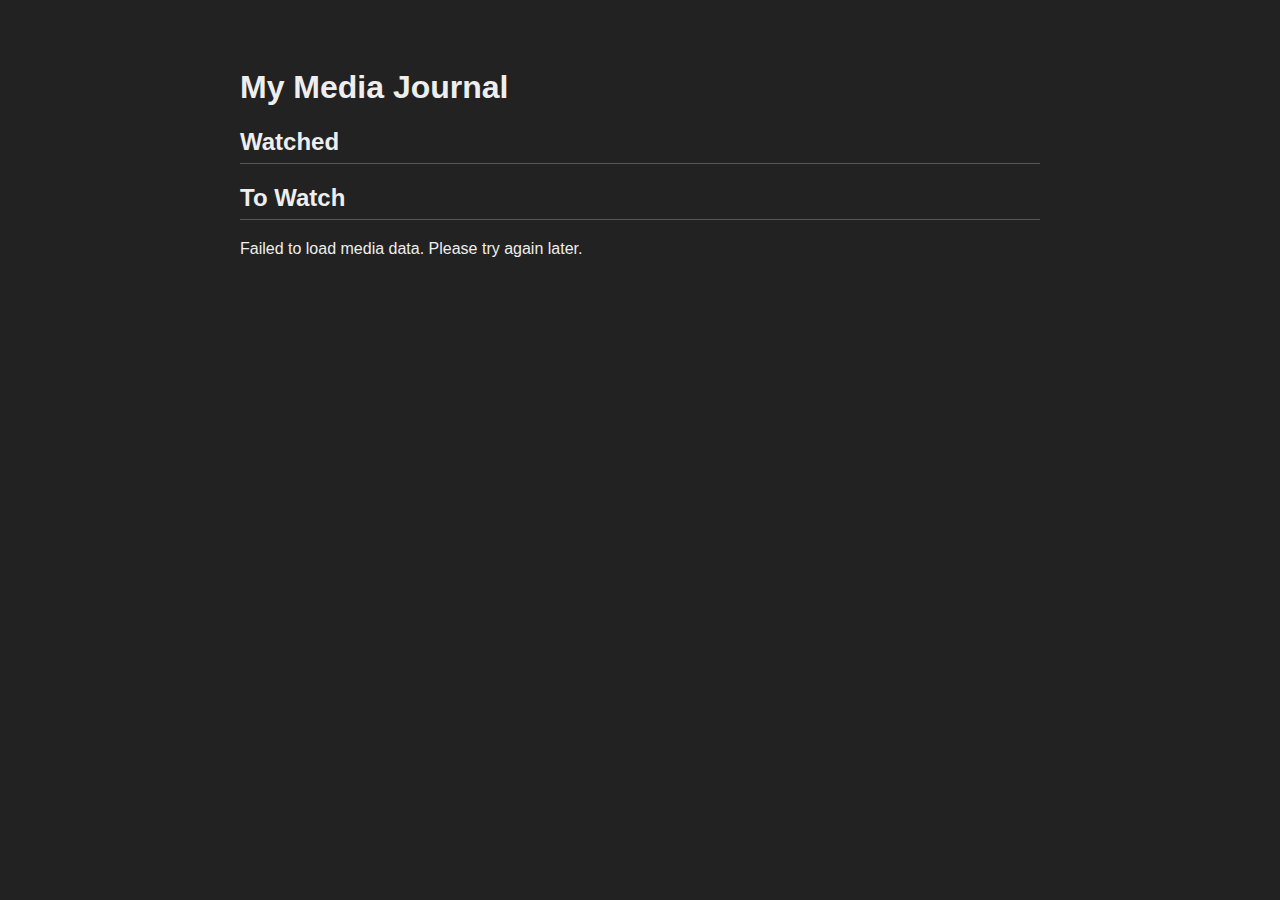
<file: MediaJournal/Test2.html>
<!DOCTYPE html>
<html lang="en">
<head>
  <meta charset="UTF-8" />
  <title>Media Journal Viewer</title>
  <style>
    body { font-family: sans-serif; background: #222; color: #eee; max-width: 800px; margin: 2em auto; padding: 1em; }
    h2 { border-bottom: 1px solid #555; padding-bottom: 0.3em; }
    .entry { display: flex; margin: 1em 0; background: #333; border-radius: 8px; overflow: hidden; }
    .entry img { width: 120px; height: 180px; object-fit: cover; }
    .info { padding: 0.8em; flex: 1; }
    .title { font-weight: bold; font-size: 1.2em; margin-bottom: 0.5em; }
    .date { font-style: italic; color: #aaa; }
  </style>
</head>
<body>
  <h1>My Media Journal</h1>

  <h2>Watched</h2>
  <div id="watchedList"></div>

  <h2>To Watch</h2>
  <div id="toWatchList"></div>

<script>
  const APPS_SCRIPT_URL = 'https://script.google.com/macros/s/AKfycbzy7xTfb_uUN5QbOZrici11BFTVq2NIVEbObdt0hmgppYtUkl7K8Fs7nET-IuxHUHnVnA/exec'; // Replace with your deployed Apps Script URL

  async function loadMediaJournal() {
    try {
      const response = await fetch(APPS_SCRIPT_URL);
      if (!response.ok) throw new Error('Failed to fetch media data');
      const items = await response.json();

      items.forEach(item => {
        // Create entry element
        const div = document.createElement('div');
        div.className = 'entry';

        const posterUrl = item.poster || '';
        const title = item.title || 'No Title';
        const timestamp = item.timestamp ? new Date(item.timestamp).toLocaleString() : 'Unknown date';

        div.innerHTML = `
          <img src="${posterUrl}" alt="${title} poster" />
          <div class="info">
            <div class="title">${title}</div>
            <div class="date">Added: ${timestamp}</div>
          </div>
        `;

        // Append to watched or toWatch section based on sheet checkbox values
        if (item.watched === true || item.watched === 'TRUE' || item.watched === 'true') {
          document.getElementById('watchedList').appendChild(div);
        } else if (item.toWatch === true || item.toWatch === 'TRUE' || item.toWatch === 'true') {
          document.getElementById('toWatchList').appendChild(div);
        }
      });
    } catch (error) {
      console.error('Error loading media journal:', error);
      const msg = document.createElement('p');
      msg.textContent = 'Failed to load media data. Please try again later.';
      document.body.appendChild(msg);
    }
  }

  // Load media journal on page load
  loadMediaJournal();
</script>
</body>
</html>
</file>
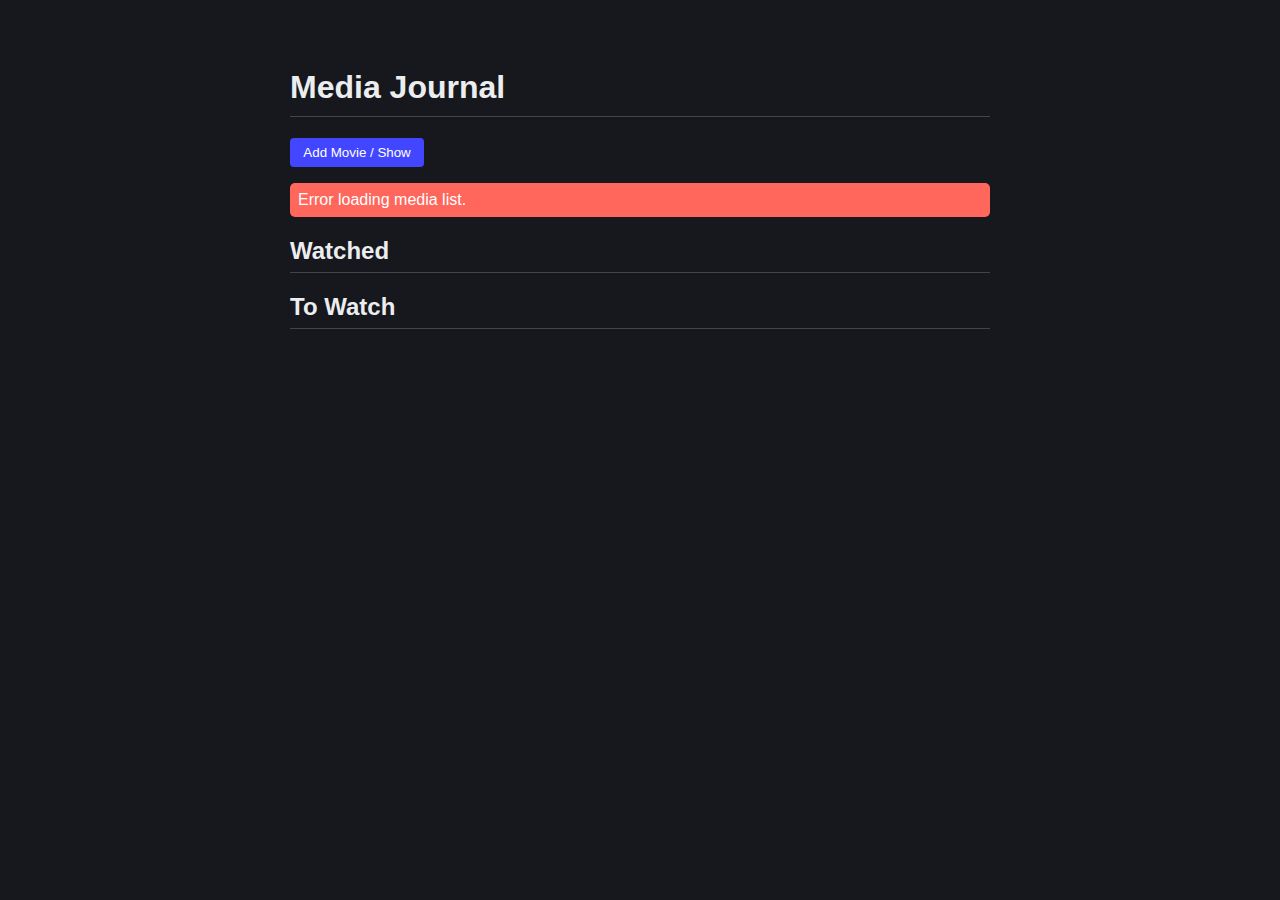
<file: MediaJournal/Test3.html>
<!DOCTYPE html>
<html lang="en">
<head>
  <meta charset="UTF-8" />
  <meta name="viewport" content="width=device-width, initial-scale=1" />
  <title>Media Journal</title>
  <style>
    body {
      font-family: sans-serif;
      background: #16181d;
      color: #ecedef;
      max-width: 700px;
      margin: 2em auto;
      padding: 1em;
    }
    h1, h2 {
      border-bottom: 1px solid #444;
      padding-bottom: 0.3em;
    }
    #addFormContainer {
      margin: 1em 0;
    }
    #addForm {
      margin-top: 1em;
      background: #22242a;
      padding: 1em;
      border-radius: 8px;
      display: none;
    }
    #addForm input[type=text] {
      width: 100%;
      padding: 0.6em;
      margin-bottom: 1em;
      border-radius: 4px;
      border: 1px solid #444;
      background: #292a33;
      color: #fff;
    }
    .select-btn {
      padding: 0.5em 1em;
      margin-right: 1em;
      border: none;
      color: #fff;
      cursor: pointer;
      border-radius: 4px;
      background: #4346ff;
    }
    .select-btn.selected {
      background: #27ca60;
    }
    #submitBtn {
      padding: 0.55em 2em;
      background: #27ca60;
      border: none;
      border-radius: 4px;
      color: #fff;
      cursor: pointer;
    }
    .entry {
	  display: flex;
	  align-items: center;
	  margin: 1em 0;
	  padding: 0.8em;
	  border-radius: 7px;
	  position: relative;
	  /* Default background, will be overridden by type-specific */
	  background-color: #1e2537;
	}
	.entry.movie {
	  background-color: #223355; /* Subtle blue */
	}
	.entry.tv {
	  background-color: #552222; /* Subtle red */
	}
    .entry img {
      width: 64px;
      height: 96px;
      object-fit: cover;
      border-radius: 5px;
      margin-right: 1.3em;
	  flex-shrink: 0;
	  z-index: 1;
    }
    .info {
      flex: 1;
    }
    .date {
      font-size: 0.9em;
      color: #aaa;
    }
    #message {
      margin-top: 1em;
      padding: 0.5em;
      border-radius: 5px;
      display: none;
    }
    #message.success {
      background: #27ca60;
      color: white;
    }
    #message.error {
      background: #ff665c;
      color: white;
    }
	.type-label {
	  position: absolute;
	  right: 0;
	  top: 0;
	  bottom: 0;
	  width: 24px;
	  background-color: rgba(255,255,255,0.1);
	  color: #ccc;
	  font-size: 0.75em;
	  font-weight: bold;
	  writing-mode: vertical-lr;
	  text-orientation: mixed;
	  display: flex;
	  align-items: center;
	  justify-content: center;
	  border-top-right-radius: 7px;
	  border-bottom-right-radius: 7px;
	  user-select: none;
	  pointer-events: none;
	  letter-spacing: 1px;
	  text-transform: uppercase;
	}

	
  </style>
</head>
<body>
  <h1>Media Journal</h1>

  <div id="addFormContainer">
    <button id="showAddBtn" class="select-btn">Add Movie / Show</button>

    <form id="addForm">
      <input name="tmdbLink" id="tmdbInput" type="text" placeholder="Paste TMDB link (e.g. https://www.themoviedb.org/movie/550-fight-club)" required />
      <div>
        <button type="button" class="select-btn" data-list="watched" id="watchedBtn">Watched</button>
        <button type="button" class="select-btn" data-list="toWatch" id="toWatchBtn">To Watch</button>
      </div>
      <br />
      <button type="submit" id="submitBtn">Submit</button>
    </form>

    <div id="message"></div>
  </div>

  <h2>Watched</h2>
  <div id="watchedList"></div>

  <h2>To Watch</h2>
  <div id="toWatchList"></div>

<script>
  
	document.addEventListener('DOMContentLoaded', () => {  
	  const APPS_SCRIPT_URL = 'https://script.google.com/macros/s/AKfycbzy7xTfb_uUN5QbOZrici11BFTVq2NIVEbObdt0hmgppYtUkl7K8Fs7nET-IuxHUHnVnA/exec'; // Replace with your Apps Script URL

	  // Elements
	  const showAddBtn = document.getElementById('showAddBtn');
	  const addForm = document.getElementById('addForm');
	  const tmdbInput = document.getElementById('tmdbInput');
	  const watchedBtn = document.getElementById('watchedBtn');
	  const toWatchBtn = document.getElementById('toWatchBtn');
	  const submitBtn = document.getElementById('submitBtn');
	  const messageDiv = document.getElementById('message');

	  const watchedListDiv = document.getElementById('watchedList');
	  const toWatchListDiv = document.getElementById('toWatchList');

	  let selectedList = 'watched'; // default

	  function showMessage(text, type) {
		messageDiv.textContent = text;
		messageDiv.className = type;
		messageDiv.style.display = 'block';
		setTimeout(() => {messageDiv.style.display = 'none';}, 4000);
	  }

	  // Toggle form visibility
	  showAddBtn.onclick = () => {
		if(addForm.style.display === 'block') {
		  addForm.style.display = 'none';
		  messageDiv.style.display = 'none';
		} else {
		  addForm.style.display = 'block';
		  tmdbInput.focus();
		}
	  };

	  // Select watched or toWatch
	  function selectList(list) {
		selectedList = list;
		watchedBtn.classList.toggle('selected', list === 'watched');
		toWatchBtn.classList.toggle('selected', list === 'toWatch');
	  }
	  watchedBtn.onclick = () => selectList('watched');
	  toWatchBtn.onclick = () => selectList('toWatch');
	  selectList(selectedList);

	  // Render media items in container
		// Change this function:
		function renderList(items, container) {
		  container.innerHTML = ''; // container is a DOM element now
		  items.forEach(item => {
			const div = document.createElement('div');
			const mediaTypeClass = item.mediaType === 'movie' ? 'movie' : (item.mediaType === 'tv' ? 'tv' : '');
			div.className = 'entry ' + mediaTypeClass;
			div.innerHTML = `
			  <img src="${item.poster}" alt="${item.title} poster" />
			  <div class="info">
				<div style="font-weight:bold">${item.title}</div>
				<div class="date">Added: ${item.timestamp ? new Date(item.timestamp).toLocaleString() : 'Unknown'}</div>
			  </div>
			  <div class="type-label">${mediaTypeClass ? mediaTypeClass.charAt(0).toUpperCase() + mediaTypeClass.slice(1) : ''}</div>
			`;
			container.appendChild(div);
		  });
		}

		// And call it like this:

	  // Fetch and display all media from Google Sheets via Apps Script
	  async function loadMedia() {
		try {
		  const response = await fetch(APPS_SCRIPT_URL);
		  if (!response.ok) throw new Error('Failed to fetch data');
		  const items = await response.json();

		  // Separate watched and toWatch lists
		  const watchedItems = items.filter(item =>
			item.watched === true || item.watched === 'TRUE' || item.watched === 'true');
		  const toWatchItems = items.filter(item =>
			item.toWatch === true || item.toWatch === 'TRUE' || item.toWatch === 'true');

		  renderList(watchedItems, watchedListDiv);
		  renderList(toWatchItems, toWatchListDiv);

		} catch(err) {
		  showMessage('Error loading media list.', 'error');
		  console.error(err);
		}
	  }

	  // Handle form submission
	  addForm.addEventListener('submit', async (e) => {
		e.preventDefault();

		const tmdbLink = tmdbInput.value.trim();
		if (!tmdbLink) {
		  showMessage('Please enter a TMDB link.', 'error');
		  return;
		}

		submitBtn.disabled = true;
		submitBtn.textContent = 'Submitting...';

		// Prepare form data
		const formData = new FormData();
		formData.append('tmdbLink', tmdbLink);
		formData.append('listType', selectedList);

		try {
		  const response = await fetch(APPS_SCRIPT_URL, { method: 'POST', body: formData });
		  const result = await response.json();

		  if (result.result === 'duplicate') {
			showMessage('This entry already exists.', 'error');
		  } else if (result.result === 'success') {
			showMessage('Added successfully!', 'success');
			// Clear input and hide form
			addForm.reset();
			addForm.style.display = 'none';

			// Reload list to show new entry
			loadMedia();
		  } else {
			showMessage('Failed to add entry.', 'error');
		  }
		} catch(err) {
		  showMessage('Error submitting data.', 'error');
		  console.error(err);
		} finally {
		  submitBtn.disabled = false;
		  submitBtn.textContent = 'Submit';
		}
	  });

	  // Initial data load
	  loadMedia();
		renderList(watchedItems, watchedListDiv);
		renderList(toWatchItems, toWatchListDiv);

	});

</script>
</body>
</html>
</file>
<file: style.css>
html,body
{
    width: 100%;
    height: 100%;
    margin: 0px;
    padding: 0px;
    overflow-x: hidden; 
}

.navbarScroll.navbarDark {
    background-color:black;
	position:absolute;
}

.h-line{
	border-bottom: 1px solid white;
	position:relative;
	clear:both;
	display:block;
	margin-top:2rem;
	margin-left:10vh;
	margin-right:10vh
}

#home{
	min-height:100%;
	height: 100vh;
}

.hometext{
	padding-top: 8rem;
	height:100%;
	max-width:100%;
	text-align: center;
	color: white;
	font-size:2rem;
	position:relative;
	margin: auto;
	padding-right:1rem;
	padding-left:1rem;
}

#demoreels{
	min-height:100%;
	height: 100vh;
}

.demoreeltext{
	padding-top: 1rem;
	text-align: center;
	color: white;
	font-size:2rem;
	padding-bottom:1rem;
}

.demoreelsubtext{
	max-width:100%;
	position:relative;
	margin: auto;
	padding-top: 8rem;
	padding-right:1rem;
	padding-left:1rem;
	padding-bottom:1rem;
	text-align: center;
	color: white;
	font-size:1.5rem;
}

.demoreelfields{
	width:50%;
	min-width:250px;
	margin:auto;
}

.demoreellink{
	display: inline-block;
	width:100%;
	margin-bottom:1rem;
	min-width:250px;
	border: 1px solid white;
	border-radius: 6px;
	background-color: black;
	color: white;
	cursor: pointer;
	font-size: 1.5rem;
	text-align:center;
	text-decoration: none;
	padding: 0.75rem;
	color: white;
}


.titletext{
	font-size: 2.5rem;
	padding-bottom:1rem;
}

.subtitletext{
	font-size: 1.5rem;
}

#credits{
	min-height:100%;
}

.credittext{
	padding-top: 5rem;
	text-align: center;
	color: white;
	font-size:2rem;
	padding-bottom:5rem;
}

.creditbox{
	padding:1rem;
}

.posterbox{
	height: 100%;
	width: 90%;
	max-width: 90%;
	display: block;
	margin: auto;
	border:3px solid gray;
	transition: transform .2s;
}

.posterbox:hover{
	transform: scale(1.1);
	border: 1px solid white;
}
	

.emptybox{
	height: 100%;
	width: 90%;
	max-width: 90%;
	display: block;
	margin: auto;
}

.portfoliobox{
	padding:1rem;
}

.ratio{
	max-width:848px;
	margin:auto;
	padding-bottom:3rem;
	border:3px solid gray;
}

.portfoliotext{
	padding-top: 5rem;
	text-align: center;
	color: white;
	font-size:2rem;
	padding-bottom:5rem;
}

#contact{
	height: 100vh;
}

.contacttext{
	padding-top: 5rem;
	text-align: center;
	color: white;
	font-size:2rem;
	padding-bottom:5rem;
}

.formfields{
	width:50%;
	min-width:250px;
	margin:auto;
}

.container form .btn {
	width: 100%;
	border: 1px solid white;
	border-radius: 6px;
	background-color: black;
	color: white;
	cursor: pointer;
	font-size: 16px;
}

.container form .btn:hover {
	background-color: gray;
}

.alert{
	width:50%;
	min-width:250px;
	margin:auto;
}

.container form .success-text {
	color: #0f0;
	font-size: 12px;
}
        
.container form .success-text {
	color: #0f0;
	font-size: 12px;
}

.SM {
	padding: 2rem;
	margin: automatic;
	text-align: center;
}

.SM_Link {
	text-decoration:none;
}

.SM_Icon {
	padding: 1rem;   
	margin: automatic;  
	width: 50px;
	
}

.SM_Icon:hover {
	opacity: 60%;
}
</file>
